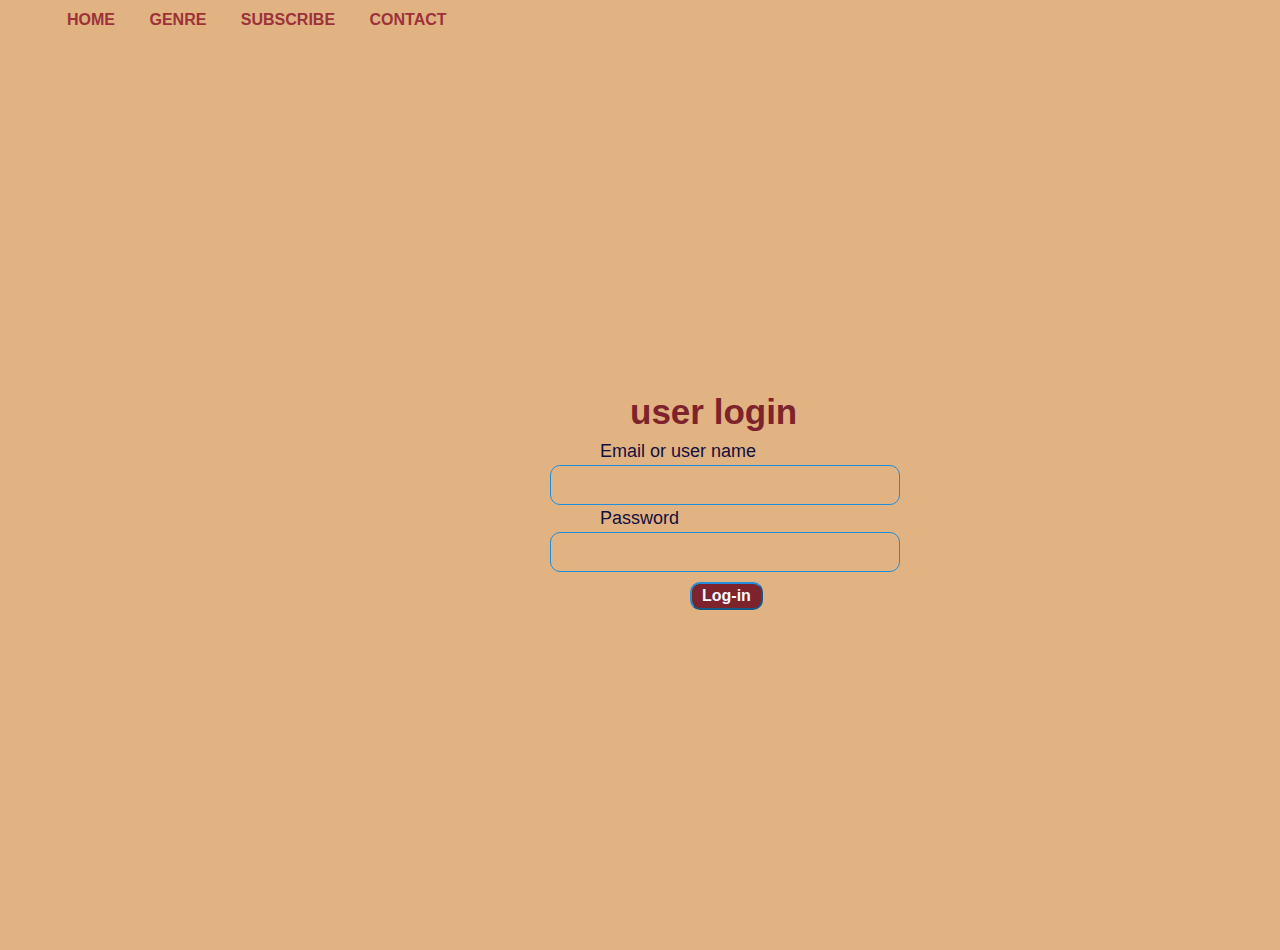
<file: index.html>
<!DOCTYPE html>
<html lang="en">
<head>
    <meta charset="UTF-8">
    <meta http-equiv="X-UA-Compatible" content="IE=edge">
    <meta name="viewport" content="width=device-width, initial-scale=1.0">
    <title>Music Website</title>
    <link rel="stylesheet" href="./css/styles.css">
    <link rel="stylesheet" href="https://maxcdn.bootstrapcdn.com/bootstrap/4.0.0/css/bootstrap.min.css" integrity="sha384-Gn5384xqQ1aoWXA+058RXPxPg6fy4IWvTNh0E263XmFcJlSAwiGgFAW/dAiS6JXm" crossorigin="anonymous">
    <link rel="stylesheet" href="https://cdnjs.cloudflare.com/ajax/libs/font-awesome/4.7.0/css/font-awesome.min.css">
</head>
<body>
    
   
<!-- menu section -->
    <div class="nav">
        <section id="ui">
            <div class="navbar">
                <ul>
                    <li><a href="#">HOME </a></li>
                    <li><a href="#select_genre">GENRE</a></li>
                    <li><a href="#subscribe">SUBSCRIBE</a></li>
                    <li><a href="#contact">CONTACT</a></li>
                </ul>
            </div>
           <h1 id="logo2">THE MUSIC</h1> 
        </section>
        <section id="sign-in">
            <div class="container-login">
                
                <h1 class="label">user login</h1>
            </div>
            <form class="login-form"  name="form">
                <div class="font">Email or user name</div>
                <input type="type" name="email" />
                <div class="email-error">please eneter valid email or phone</div>
                <div class="font">Password</div>
                <input type="password" name="password"/><br>
                <div class="pass-error">please eneter valid passord</div>
                <button onclick="displayMain()" id="loginbtn" type="button">Log-in</button>
            </form>
        </section>
    </div>   
       
<!-- content section -->
<section id="main">
        <div id="intro" class="content">
            <div class="left">
                <h1>THE <br> MUSIC</h1>
            </div>
           
    <div id="spotify" class="container">        
        <form action="">
            
            <input type="hidden" id='hidden_token'>
            <div class="col-sm-6 form-group row mt-4 px-0">
                <label for="Genre" class="form-label col-sm-2">Genre:</label>
                <select name="" id="select_genre" class="form-control form-control-sm col-sm-10">
                    <option>Select...</option>                    
                </select>
            </div>
            <div class="col-sm-6 form-group row px-0">
                <label for="Genre" class="form-label col-sm-2">Playlists:</label>
                <select name="" id="select_playlist" class="form-control form-control-sm col-sm-10">
                    <option>Select...</option>                    
                </select>
            </div>                  
            <div class="col-sm-6 row form-group px-0">
                <button type="submit" id="btn_submit" class="btn btn-success col-sm-12">Search</button>
            </div>          
        </form>        
        <div class="row">
            <div class="col-sm-6 px-0">
                <div class="list-group song-list">
                    
                </div>                                             
            </div>
            <div class="offset-md-1 col-sm-4" id="song-detail">                
            </div>
        </div>   
    </div>
   
    <section class="footer">
    <footer >
        <div id="contact" class="contact">
            Contact: +254 9773936<br>
            Email: Music.ke@gmail.com<br>
            PO Box 50-30100 Nairobi
        </div>
        <div id="subscribe" class="social">
            <img src="./images/intagram.svg" alt="">
            <img src="./images/facebook.svg" alt="">
            <img src="./images/twitter.svg" alt="">
            <img src="./images/youtube-black.svg" alt="">
    
        </div>
       
    </footer>
    
</section>

<script src="https://code.jquery.com/jquery-3.2.1.slim.min.js" integrity="sha384-KJ3o2DKtIkvYIK3UENzmM7KCkRr/rE9/Qpg6aAZGJwFDMVNA/GpGFF93hXpG5KkN" crossorigin="anonymous"></script>
<script src="https://cdnjs.cloudflare.com/ajax/libs/popper.js/1.12.9/umd/popper.min.js" integrity="sha384-ApNbgh9B+Y1QKtv3Rn7W3mgPxhU9K/ScQsAP7hUibX39j7fakFPskvXusvfa0b4Q" crossorigin="anonymous"></script>
<script src="https://maxcdn.bootstrapcdn.com/bootstrap/4.0.0/js/bootstrap.min.js" integrity="sha384-JZR6Spejh4U02d8jOt6vLEHfe/JQGiRRSQQxSfFWpi1MquVdAyjUar5+76PVCmYl" crossorigin="anonymous"></script>
<script src="index.js"></script>    
</body>
</html>
</file>
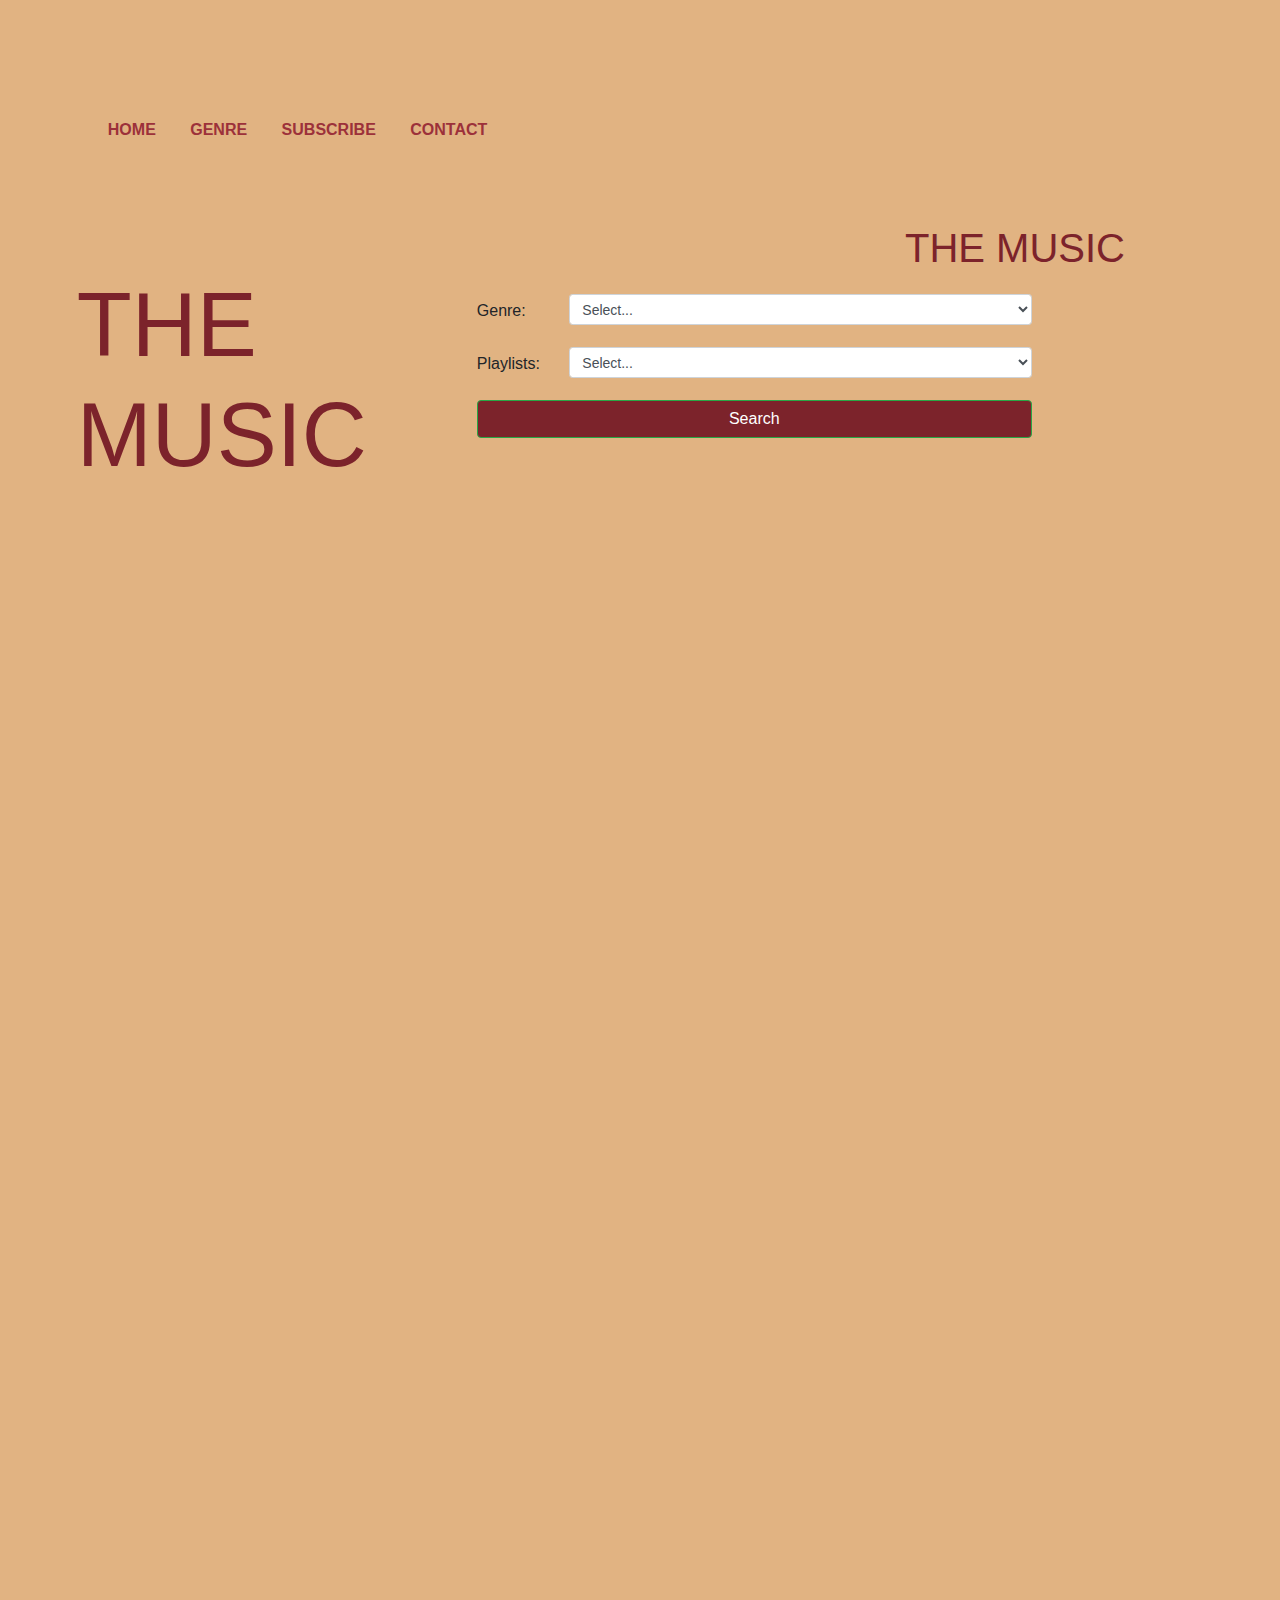
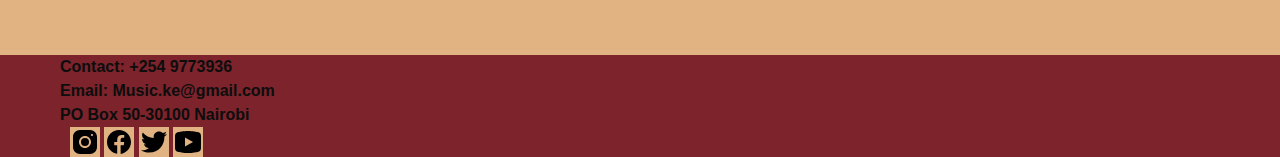
<file: Project-1-main/index.html>
<!DOCTYPE html>
<html lang="en">
<head>
    <meta charset="UTF-8">
    <meta http-equiv="X-UA-Compatible" content="IE=edge">
    <meta name="viewport" content="width=device-width, initial-scale=1.0">
    <title>Music Website</title>
    <link rel="stylesheet" href="./css/styles.css">
    <link rel="stylesheet" href="https://maxcdn.bootstrapcdn.com/bootstrap/4.0.0/css/bootstrap.min.css" integrity="sha384-Gn5384xqQ1aoWXA+058RXPxPg6fy4IWvTNh0E263XmFcJlSAwiGgFAW/dAiS6JXm" crossorigin="anonymous">
    <link rel="stylesheet" href="https://cdnjs.cloudflare.com/ajax/libs/font-awesome/4.7.0/css/font-awesome.min.css">
</head>
<body>
    
   
<!-- menu section -->
    <div class="nav">
        <div class="navbar">
            <ul>
                <li><a href="#">HOME </a></li>
                <li><a href="#genere">GENRE</a></li>
                <li><a href="#subscribe">SUBSCRIBE</a></li>
                <li><a href="#contact">CONTACT</a></li>
            </ul>
        </div>
       <h1 id="logo2">THE MUSIC</h1> 

        <section id="sign-in">
            <div class="container-login">
                
                <h1 class="label">user login</h1>
            </div>
            <form class="login-form"  name="form">
                <div class="font">Email or user name</div>
                <input type="type" name="email" />
                <div class="email-error">please eneter valid email or phone</div>
                <div class="font">Password</div>
                <input type="password" name="password"/><br>
                <div class="pass-error">please eneter valid passord</div>
                <button onclick="" id="loginbtn" type="button">Log-in</button>
            </form>
        </section>
    </div>   
       
<!-- content section -->
<section>
        <div id="intro" class="content">
            <div class="left">
                <h1>THE <br> MUSIC</h1>
            </div>
           
    <div id="spotify" class="container">        
        <form action="">
            
            <input type="hidden" id='hidden_token'>
            <div class="col-sm-6 form-group row mt-4 px-0">
                <label for="Genre" class="form-label col-sm-2">Genre:</label>
                <select name="" id="select_genre" class="form-control form-control-sm col-sm-10">
                    <option>Select...</option>                    
                </select>
            </div>
            <div class="col-sm-6 form-group row px-0">
                <label for="Genre" class="form-label col-sm-2">Playlists:</label>
                <select name="" id="select_playlist" class="form-control form-control-sm col-sm-10">
                    <option>Select...</option>                    
                </select>
            </div>                  
            <div class="col-sm-6 row form-group px-0">
                <button type="submit" id="btn_submit" class="btn btn-success col-sm-12">Search</button>
            </div>          
        </form>        
        <div class="row">
            <div class="col-sm-6 px-0">
                <div class="list-group song-list">
                    
                </div>                                             
            </div>
            <div class="offset-md-1 col-sm-4" id="song-detail">                
            </div>
        </div>   
    </div>
   
    <section class="footer">
    <footer >
        <div id="contact" class="contact">
            Contact: +254 9773936<br>
            Email: Music.ke@gmail.com<br>
            PO Box 50-30100 Nairobi
        </div>
        <div class="social">
            <img src="./images/intagram.svg" alt="">
            <img src="./images/facebook.svg" alt="">
            <img src="./images/twitter.svg" alt="">
            <img src="./images/youtube-black.svg" alt="">
    
        </div>
       
    </footer>
    
</section>

<script src="https://code.jquery.com/jquery-3.2.1.slim.min.js" integrity="sha384-KJ3o2DKtIkvYIK3UENzmM7KCkRr/rE9/Qpg6aAZGJwFDMVNA/GpGFF93hXpG5KkN" crossorigin="anonymous"></script>
<script src="https://cdnjs.cloudflare.com/ajax/libs/popper.js/1.12.9/umd/popper.min.js" integrity="sha384-ApNbgh9B+Y1QKtv3Rn7W3mgPxhU9K/ScQsAP7hUibX39j7fakFPskvXusvfa0b4Q" crossorigin="anonymous"></script>
<script src="https://maxcdn.bootstrapcdn.com/bootstrap/4.0.0/js/bootstrap.min.js" integrity="sha384-JZR6Spejh4U02d8jOt6vLEHfe/JQGiRRSQQxSfFWpi1MquVdAyjUar5+76PVCmYl" crossorigin="anonymous"></script>
<script src="index.js"></script>    
</body>
</html>
</file>
<file: css/styles.css>
@import url("https://fonts.googleapis.com/css2?family=Poppins&display=swap");

body {
    font-family: "Poppins", sans-serif;
  }*{
    padding: 0;
    margin: 0;
    background-color: #e1b382;
}


.btn.dropdown-toggle {
  width: 150px;
  text-align: left;
}

span.caret {
  position: absolute;
  left: 90%;
  top: 45%;
}
option {
  border-radius: 100px;
}
label {
  padding-top: 5px;
}

.form-label {
  padding-left: 0px !important;
}

img {
  width: 200px;
  height: 200px;
}

.form-control {
  border-radius: 100px;
}

.btn-success {
  background-color: #7c232b !important;
  border-radius: 100px;
  border: none;

}

.btn-success:hover {
  background-color: #7c232b !important;
}
#btn_submit{
    width:40px;
}
img.track {
  border: 1px solid #8a8a8a;
}
#logo2{
    margin-top: -100px;
    color: #7c232b;
    padding-left:1300px;
}
#ui{
    width: 600px;
}
#intro h1{
    width: 400px;
    padding-left: -10px;
}

.nav{
    width: 100%;
    height: 950px;
    background-color: #e1b382;
    background-position: center;
    background-size: cover;
    position: relative;
    margin-bottom: -100px;
}

.navbar
{
width: 88%;
margin: auto;
padding: 15px 0;
display: flex;
align-items: center;
justify-content: space-between ;

}

.logo{
    width: 140px;
    cursor: pointer;
}

.navbar ul li {
    list-style: none;
    display:  inline-block;
    margin:  0 15px;
}

.navbar ul li a{
    text-decoration: none;
    color:  #9c313a;
    font-weight: bold;
    font-family: sans-serif;
}

.content{
    width: 100%;
    position: absolute;
    top: 30%;
   
    
}

.left{
    margin-left: 6%;
}

.left h1{
    font-size: 90px;
    color:  #7c232b;
    line-height: 110px;
    float: left;
}

.right{
    float: right;
    margin-right: 6%;
    margin-top: 120px;
    display: flex;
    align-items: center;
}

.right p{
    font-size: 18px;
    color: #872a2a;
    font-weight: 500;
    font-family: sans-serif;
    margin-right: 15px;
}

#icon{
    width:80px;
    cursor: pointer;
    
}

#music{
    margin-top: 5px;
}
#sign-in{
    margin-bottom: 0px;
}
.searchbar{
    padding-top: 400px;
    padding-left: 400px;
}
#inputsearch{
    width: 400px;
    height: 20px;
    border-color: #7c232b;
    border-radius: 10px;
}
#searchIcon{
    width:20px;
    height: 10px;
    font-size: larger;
    color: #7c232b;
    background: #e1b382;
    
}
#searchBtn{
    border-color: #7c232b;
    border-radius: 6px;
}
#loginbtn{
    background-color:#7c232b;
    font-size: medium;
    font-weight: bold;
    color: #f7f6fe;
    border-radius: 10px;
    padding-left: 10px;
    padding-right: 10px;
    margin-left: 690px;
    margin-top: 10px;
    margin-bottom: 10px;
    border-color: #208edc;
    cursor: pointer;
   }
   #loginbtn:hover{
    background: #d65108;
   }
   .login-form .email-error,
   .login-form .pass-error{
       margin-top: 5px;
       width: 345px;
       font-size: 15px ;
       color: #ff0404;
       margin-left: 550px;
       background: rgba(255,0,0,0.1);
       text-align: center;
       padding: 5px 8px;
       border-radius: 3px;
       border: 1px solid #EF9A9A;
       display: none   ;
   
   }
   .login-form .font{
    font-size: 18px;
    color: #130f40;
    margin: 0 5px;
    margin-left: 600px;
}
.login-form input{
  height: 40px;
  width: 350px;
  padding: 0 5x;
  font-size: 18px;
  outline: none;
  border: 1px solid silver;
  margin-left: 550px;
  border-radius: 10px;
  border-color: #208edc;

}
.label{
    padding: 20px, 130px;
    font-size: 35px;
    font-weight: bold;
    color: #7c232b;
    padding-left: 630px;
    margin-bottom: 5px;
}
#genere{
    margin-bottom: 300px;
    padding-bottom: 40px;
}
.footer{
  
    display:flexbox;
    margin-top: 1200px;
    margin-bottom: 0px;
    background: #7c232b;
}
#contact{
    background: #7c232b;
    padding-left: 60px;
    color:#0d0d0d ;
    font-size: 16px;
    font-family: Verdana, Geneva, Tahoma, sans-serif;
    font-weight: bold;
}

.social{
    background: #7c232b;
    padding-left:70px;
}
.social img{
    width: 30px;
    height: 30px;
}
 h2{
    font-style: italic;
    font-family:"montserrat" , sans-serif;
    font-weight: bold;
    color: #7c232b;
    margin-left: 200px;
    margin-bottom: 20px;
}
#subscribe{
    margin-left: 180px;
    display: flex;
  
}
#newsletter{
    width: 280px;
    margin-top: 20px;
    border-radius: 20px;
    border-color: #b54507;
    height:   27px ;
}
#newsletterbtn{
    margin-top: 20px;
    border-radius: 20px;
    margin-left: 10px;
    height: 30px ;
  
}
#newsletterbtn:hover{
    background-color:#7c232b;
}
</file>
<file: Project-1-main/css/styles.css>
@import url("https://fonts.googleapis.com/css2?family=Poppins&display=swap");

body {
    font-family: "Poppins", sans-serif;
  }*{
    padding: 0;
    margin: 0;
    background-color: #e1b382;
}


.btn.dropdown-toggle {
  width: 150px;
  text-align: left;
}

span.caret {
  position: absolute;
  left: 90%;
  top: 45%;
}
option {
  border-radius: 100px;
}
label {
  padding-top: 5px;
}

.form-label {
  padding-left: 0px !important;
}

img {
  width: 200px;
  height: 200px;
}

.form-control {
  border-radius: 100px;
}

.btn-success {
  background-color: #7c232b !important;
  border-radius: 100px;
  border: none;

}

.btn-success:hover {
  background-color: #7c232b !important;
}
#btn_submit{
    width:40px;
}
img.track {
  border: 1px solid #8a8a8a;
}
#logo2{
    margin-top: -52px;
    color: #7c232b;
    padding-left: 905px;
}
#intro h1{
    width: 400px;
    padding-left: -10px;
}

.nav{
    width: 100%;
    height: 950px;
    background-color: #e1b382;
    background-position: center;
    background-size: cover;
    position: relative;
    margin-bottom: -100px;
}

.navbar
{
width: 88%;
margin: auto;
padding: 15px 0;
display: flex;
align-items: center;
justify-content: space-between ;

}

.logo{
    width: 140px;
    cursor: pointer;
}

.navbar ul li {
    list-style: none;
    display:  inline-block;
    margin:  0 15px;
}

.navbar ul li a{
    text-decoration: none;
    color:  #9c313a;
    font-weight: bold;
    font-family: sans-serif;
}

.content{
    width: 100%;
    position: absolute;
    top: 30%;
   
    
}

.left{
    margin-left: 6%;
}

.left h1{
    font-size: 90px;
    color:  #7c232b;
    line-height: 110px;
    float: left;
}

.right{
    float: right;
    margin-right: 6%;
    margin-top: 120px;
    display: flex;
    align-items: center;
}

.right p{
    font-size: 18px;
    color: #872a2a;
    font-weight: 500;
    font-family: sans-serif;
    margin-right: 15px;
}

#icon{
    width:80px;
    cursor: pointer;
    
}

#music{
    margin-top: 5px;
}
#sign-in{
    margin-bottom: 0px;
}
.searchbar{
    padding-top: 400px;
    padding-left: 400px;
}
#inputsearch{
    width: 400px;
    height: 20px;
    border-color: #7c232b;
    border-radius: 10px;
}
#searchIcon{
    width:20px;
    height: 10px;
    font-size: larger;
    color: #7c232b;
    background: #e1b382;
    
}
#searchBtn{
    border-color: #7c232b;
    border-radius: 6px;
}
#loginbtn{
    background-color:#7c232b;
    font-size: medium;
    font-weight: bold;
    color: #f7f6fe;
    border-radius: 10px;
    padding-left: 10px;
    padding-right: 10px;
    margin-left: 690px;
    margin-top: 10px;
    margin-bottom: 10px;
    border-color: #208edc;
    cursor: pointer;
   }
   #loginbtn:hover{
    background: #d65108;
   }
   .login-form .email-error,
   .login-form .pass-error{
       margin-top: 5px;
       width: 345px;
       font-size: 15px ;
       color: #ff0404;
       margin-left: 550px;
       background: rgba(255,0,0,0.1);
       text-align: center;
       padding: 5px 8px;
       border-radius: 3px;
       border: 1px solid #EF9A9A;
       display: none   ;
   
   }
   .login-form .font{
    font-size: 18px;
    color: #130f40;
    margin: 0 5px;
    margin-left: 600px;
}
.login-form input{
  height: 40px;
  width: 350px;
  padding: 0 5x;
  font-size: 18px;
  outline: none;
  border: 1px solid silver;
  margin-left: 550px;
  border-radius: 10px;
  border-color: #208edc;

}
.label{
    padding: 20px, 130px;
    font-size: 35px;
    font-weight: bold;
    color: #7c232b;
    padding-left: 630px;
    margin-bottom: 5px;
}
#genere{
    margin-bottom: 300px;
    padding-bottom: 40px;
}
.footer{
  
    display:flexbox;
    margin-top: 1200px;
    margin-bottom: 0px;
    background: #7c232b;
}
#contact{
    background: #7c232b;
    padding-left: 60px;
    color:#0d0d0d ;
    font-size: 16px;
    font-family: Verdana, Geneva, Tahoma, sans-serif;
    font-weight: bold;
}

.social{
    background: #7c232b;
    padding-left:70px;
}
.social img{
    width: 30px;
    height: 30px;
}
 h2{
    font-style: italic;
    font-family:"montserrat" , sans-serif;
    font-weight: bold;
    color: #7c232b;
    margin-left: 200px;
    margin-bottom: 20px;
}
#subscribe{
    margin-left: 180px;
    display: flex;
  
}
#newsletter{
    width: 280px;
    margin-top: 20px;
    border-radius: 20px;
    border-color: #b54507;
    height:   27px ;
}
#newsletterbtn{
    margin-top: 20px;
    border-radius: 20px;
    margin-left: 10px;
    height: 30px ;
  
}
#newsletterbtn:hover{
    background-color:#7c232b;
}
</file>
